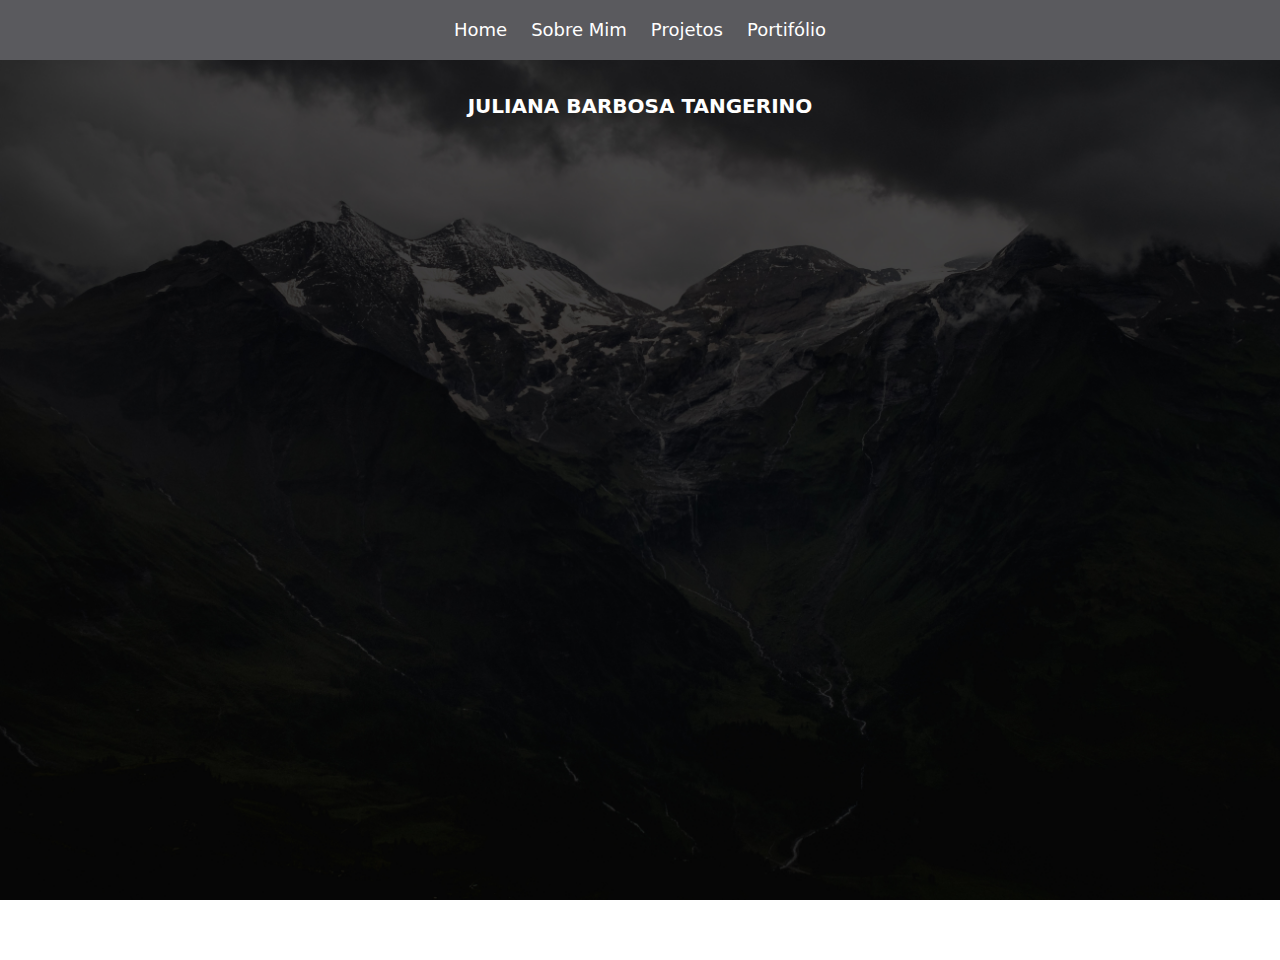
<file: sobre-mim.html>
<!DOCTYPE html>
<html lang="en">

<head>
    <meta charset="UTF-8">
    <meta http-equiv="X-UA-Compatible" content="IE=edge">
    <meta name="viewport" content="width=device-width, initial-scale=1.0">
    <title>DevFolio - Sobre mim</title>

    <!-- Fonte Special Elite-->
    <link rel="preconnect" href="https://fonts.gstatic.com">
    <link href="https://fonts.googleapis.com/css2?family=Special+Elite&display=swap" rel="stylesheet">
    <link rel="preconnect" href="https://fonts.gstatic.com">
    <link href="https://fonts.googleapis.com/css2?family=Roboto:ital,wght@0,100;0,400;0,700;1,500&display=swap"
        rel="stylesheet">

    <!--====== Tailwind CSS ======-->
    <link rel="stylesheet" href="/tailwind.css">

    <!--====== Style CSS ======-->
    <link rel="stylesheet" href="style.css">

</head>

<body class="">

    <header class="py-2 header">
        <div class="p-2">
            <ul class="flex justify-center space-x-6 font-color">
                <li>
                    <a class="text-lg" href="url">Home</a>
                </li>
                <li>
                    <a class="text-lg" href="#sobre-mim">Sobre Mim</a>
                </li>
                <li>
                    <a class="text-lg" href="url">Projetos</a>
                </li>
                <li>
                    <a class="text-lg" href="url">Portifólio</a>
                </li>
            </ul>
        </div>
    </header>

    <div class="bg-fixed background">
        <div class="">
            <h1 class="text-center text-white font-semibold text-xl p-8">JULIANA BARBOSA TANGERINO</h1>

        </div>
    </div>
    



</body>

</html>
</file>
<file: style.css>
/* Home */

.particles-js {
    height: 90vh;
    width: 100%;
    z-index: 60;
    display: block;
    position: absolute;
}

.banner-area {
    width: 100%;
    height: 100vh;
    background-image: url(/assets/img/karsten-wurth-b_8eErngWm4-unsplash.jpg);
    background-size: cover;
    z-index: -1;
    background-repeat: no-repeat;
    
}

.font-color {
    color: white;
}

.picture {
    width: 200px;
    height: 200px;
    border-radius: 300px;
    display: block;
    position: absolute;
    border: 7px solid #ffffff;
    margin-top: 7em;
}

.imagem-area {
    display: flex;
    flex-direction: row;
    justify-content: center;
    align-items: center
}

.apresentacao {
    border-right: 1px solid rgba(255, 255, 255, .75);
    display: block;
    position: absolute;
    color: white;
    font-family: 'Special Elite', Arial, Helvetica, sans-serif;
    font-size: 2em;
    text-align: center;
    white-space: nowrap;
    overflow: hidden;
    margin-top: 11em;
}

.typing-animation {
    animation: blinkcursor 500ms steps(40) infinite normal, 
    typing 3s steps(40) 1s normal both;
}

.redes-sociais {
    position: absolute;
    margin-top: 3em;
}

.icon-btn:hover > i {
    color: black;
    background-color: white;
}


svg #wheel {
	animation: scroll ease 1.5s infinite;
}

.sobre-mim-title {
    font-family: 'Roboto', sans-serif;
    font-size: 25px;
    padding: 8px;
    
}


#section-1 {
    width: 100%;
    height: 100vh;
}

.border-color {
    border-color: rgba(255, 255, 255, 0.884);
    border-radius: 10px;
}

.teste {
    
}

@keyframes typing {
    from {
        width: 0;
    }
    to {
        width: 11em;
    }
}

@keyframes blinkcursor {
    from {
        border-right: 1px solid rgba(255, 255, 255, .75);
    }
    to {
        border-right-color: transparent;
    }
}

/* Sobre mim */

.background {
    height: 100vh;
    background-image: url(/assets/img/karsten-wurth-b_8eErngWm4-unsplash.jpg);
    background-size: cover;
}

.header {
    background-color: #121218b2;
}
</file>
